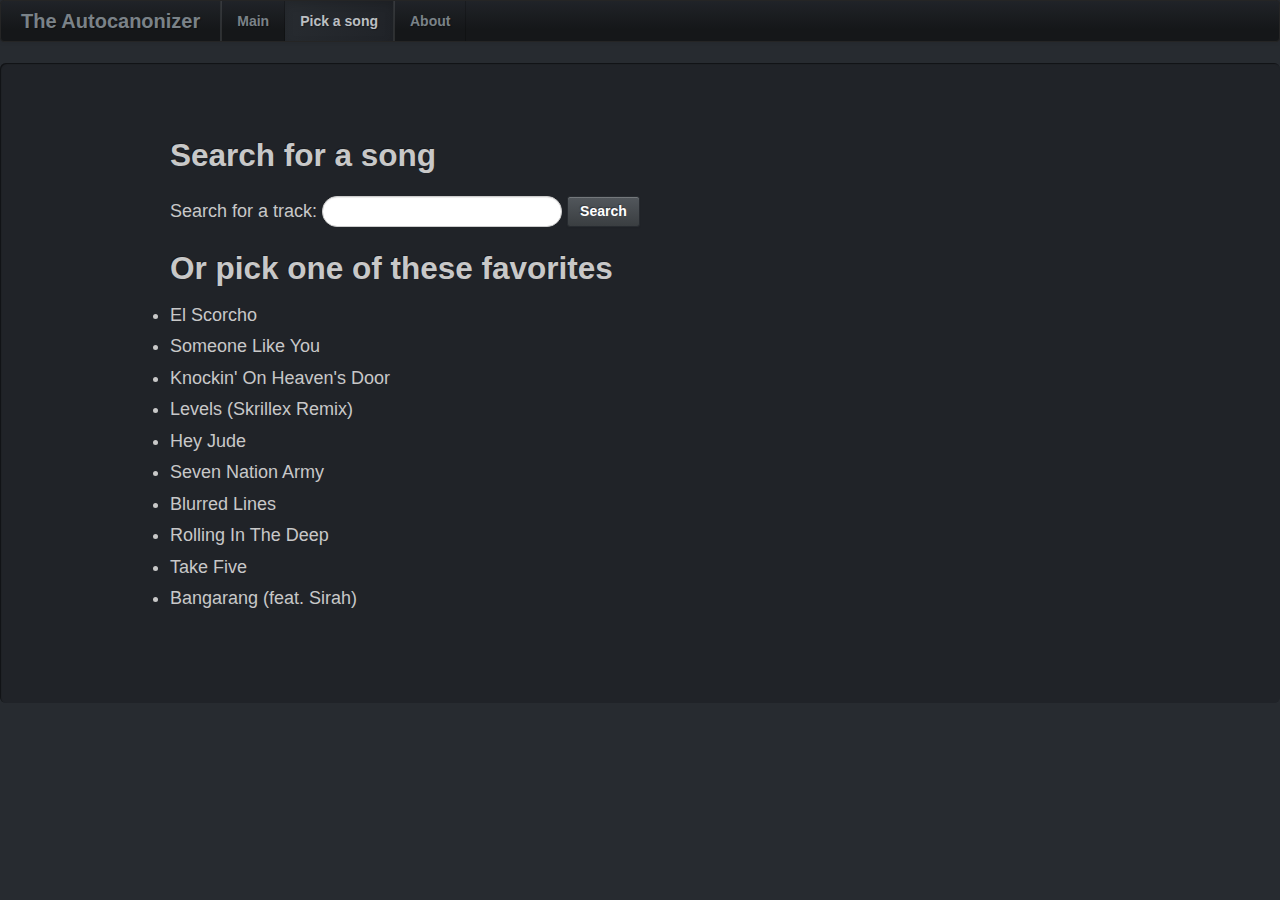
<file: loader.html>
<!DOCTYPE HTML>
<html>
<head>
<link rel="stylesheet" href="styles.css" type="text/css" media="screen">
<script src="http://ajax.googleapis.com/ajax/libs/jquery/1.8.3/jquery.min.js"></script>
<link href="bootstrap/css/bootstrap.min.css" rel="stylesheet" media="screen">
<script src="js/underscore-min.js" type="text/javascript" charset="utf-8"></script>
<title> The Autocanonizer</title>
<script src="js/favsongs.js" type="text/javascript" charset="utf-8"></script>
</head>

<body>
<div id="wrap" class="navbar navbar-inverse">
  <div class="navbar-inner">
    <div class="container">
      <a class="btn btn-navbar" data-toggle="collapse" data-target=".nav-collapse">
        <span class="icon-bar"></span>
        <span class="icon-bar"></span>
        <span class="icon-bar"></span>
      </a>
      <a id='show-search' class="brand">The Autocanonizer</a>
      <div class="nav-collapse collapse">
        <ul class="nav">
          <li><a id='show-main'  href="index.html">Main</a></li>
          <li class="active"><a id='show-loader' href="loader.html">Pick a song</a></li>
          <li><a id='show-about' href="http://musicmachinery.com/2014/03/13/the-autocanonizer/">About</a></li>
        </ul>
      </div>
    </div>
  </div>
</div>

<div id="hero" class="hero-unit">
  <div class="container">
    <h2> Search for a song</h2>
        <div id='select-track'>
          <div id="search-div">
            <div id='search-form'> 
                Search for a track: <input id="search" type="text" class="input-large search-query"> 
                <button id="go-search" class='btn'> Search </button>
            </div>
          </div>
        </div>
    <h2 id="pick"> Or pick one of these favorites</h2>
        <div id="song-list"> </div>
        </div>
        <div id='info'> </div> 
        </div>
  </div>
</div>
<ul id="song-list"> </ul>
</body>

<script type="text/javascript">

var selectedSongs = [];

function searchForTrackOld() {
    console.log("search for a track");
    var q = $("#search").val();
    console.log(q);

    if (q.length > 0) {
        var url = 'http://labs.echonest.com/Uploader/search'
        $.getJSON(url, { q:q, results:30}, function(data) {
            console.log(data);
            for (var i = 0; i < data.length; i++) {
                data[i].id = data[i].trid;
            }

            $("#pick").hide();
            listTracks('#search-list', data);
        });
    }
}

function searchForTrack() {
    console.log("search for a track");
    var q = $("#search").val();
    console.log(q);

    if (q.length > 0) {
        var url = 'http://smarterplaylists.playlistmachinery.com/remix/search';
        $.getJSON(url, { q:q, limit:30}, function(data) {
            console.log(data);
            for (var i = 0; i < data.tracks.length; i++) {
                data.tracks[i].id = data.tracks[i].tid;
            }
            $("#pick").hide();
            listTracks('#search-list', data.tracks);
        });
    }
}

function listTracks(active, tracks) {
    $('#song-div').show();
    $('#song-list').empty();
    $('.sel-list').removeClass('activated');
    $(active).addClass('activated');
    for (var i = 0; i < tracks.length; i++) {
        var s = tracks[i];
        var item = listSong(s);
        if (item) {
            $('#song-list').append(listSong(s));
        }
    }
}


function showSelection() {
    $("#selected-list").empty();
    for (var i = 0; i < selectedSongs.length; i++) {
        var r = selectedSongs[i];
        var title = getTitle(r.title, r.artist, null);
        var li = $("<li>");
        li.text(title);
        $("#selected-list").append(li);
    }
    if (selectedSongs.length == 2) {
        $("#go").show();
    }
}

function listSong(r) {
    var title = getTitle(r.title, r.artist, null);
    var item = null;
    if (title) {
        var item = $('<li>').append(title);

        item.attr('class', 'song-link');
        item.click(function() {
                console.log(r);
                if ('id' in r) {
                    document.location = "go.html?trid=" + r.id;
                } else {
                    document.location = "go.html?trid=" + r.trid;
                }
            });
    } 
    return item;
}

function listSong(r) {
    var title = r.title;
    var item = null;
    if (title) {
        var item = $('<li>').append(title);

        item.attr('class', 'song-link');
        item.click(function() {
                if ('id' in r) {
                    document.location = "go.html?trid=" + r.id;
                } else {
                    document.location = "go.html?trid=" + r.trid;
                }
            });
    } 
    return item;
}

function getTitle(title, artist, url) {
    if (title == undefined || title.length == 0 || title === '(unknown title)' || title == 'undefined') {
        if (url) {
            title = extractTitle(url);
        } else {
            title = null;
        }
    } else {
        if (artist !== '(unknown artist)') {
            title = title + ' by ' + artist;
        } 
    }
    return title;
}

function listFavoriteTracks() {
    listTracks('#favorite-list', favSongs);
}

function init() {
    $("#go-search").click(function() {
        searchForTrack();
    });

    $("#search").keyup(function(e) {
        if (e.keyCode == 13) {
            searchForTrack();
        }
    });

    listFavoriteTracks();

}

window.onload = init;


</script>
</body>
</html>
</file>
<file: styles.css>
#tiles {
    padding-left:20px;
}

#footer {
    margin-top:60px;
}


#file {
    margin-top:10px;
    width:auto;
}

#select-track {
    margin-top:20px;
    margin-bottom:20px;
}

#numbers {
    margin-left:30px;
    width:300px;
    height:20px;
}

#stats {
    margin-top:30px;
    margin-left:40px;
}

#play {
    width:80px;
}


#info-div {
    width: 90%;
    height:34px;
}
#info {
    margin-left:10px;
    height:20px;
    margin-bottom:8px;
    margin-right: 20px;
    overflow:hidden;
}

#error {
    margin-left:10px;
    margin-bottom:8px;
    margin-top: 10px;

    font-size:22px;
    height:60px;
    margin-bottom:10px;
    color:red;
}



.nval {
    margin-right:20px;
    width:60px;
}


#tweet-span {
    position:relative;
    top:2px;
    margin-left:20px;
    float:right;
}

#song-list {
    cursor:pointer;
}
</file>
